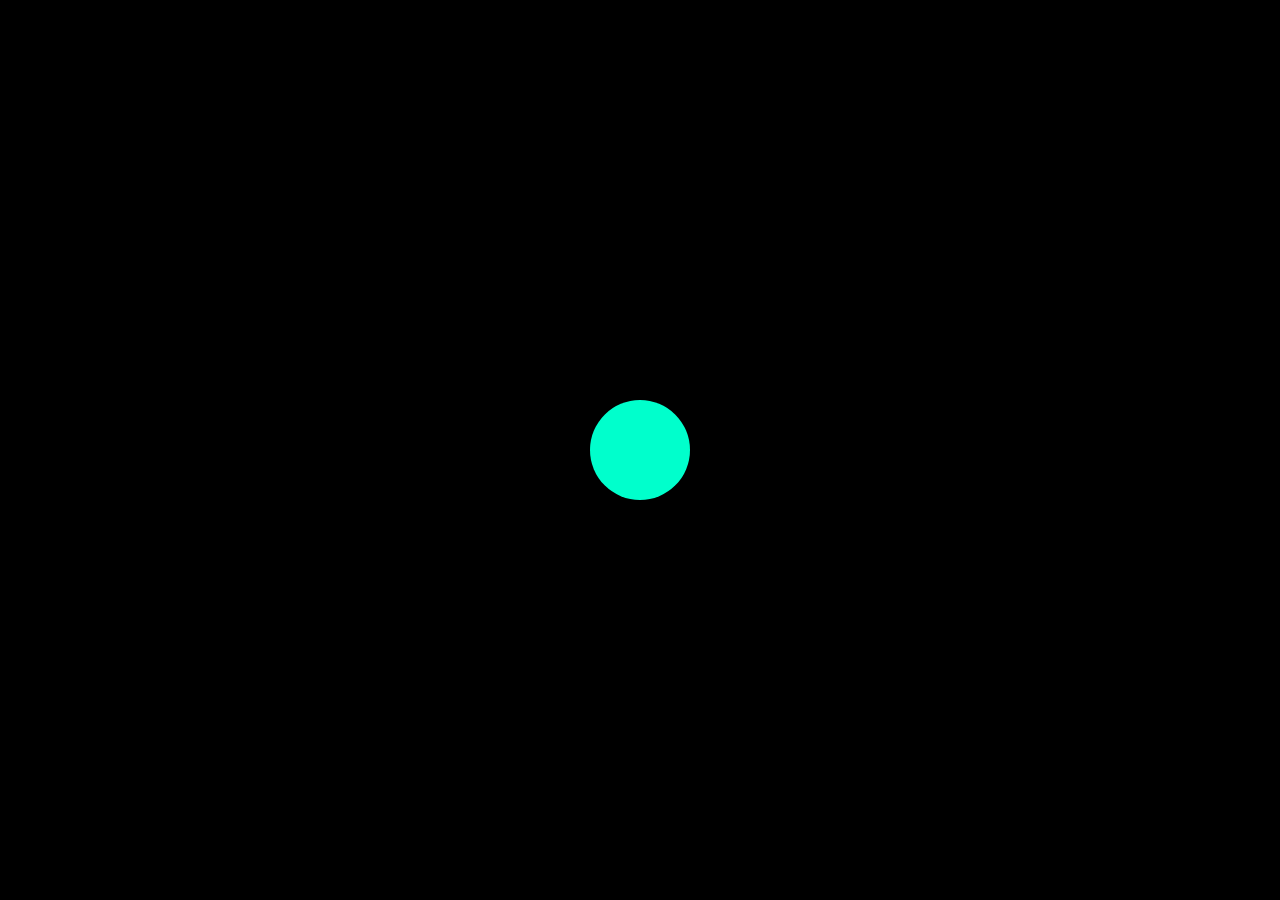
<file: Web/index.html>
<!DOCTYPE html>
<html lang="es">
  <head>
    <meta charset="UTF-8" />
    <meta name="viewport" content="width=device-width, initial-scale=1.0" />
    <title>Mi Página Web</title>
    <link href="electron.css" rel="stylesheet" />
  </head>
  <body>
    <div>
      <a id="electron" class="movimiento link" href="dashboard.html"></a>
    </div>
  </body>
</html>
</file>
<file: Web/electron.css>
body {
    background-color: #000;
    display: flex;
    justify-content: center;
    align-items: center;
    margin: 0;
}

#electron {
    width: 100px;
    height: 100px;
    background-color: #00ffcc;
    border-radius: 50%;
    position: absolute;
    top: 50%;
    left: 50%;
    transform: translate(-50%, -50%);
    cursor: pointer;
    transition: transform 0.3s ease;
}

#electron:hover {
    animation: movimiento 0.5s infinite;
}

/* Movimiento */
@keyframes movimiento {
    0%, 100% {
        transform: translate(-50%, -50%) translateX(0) translateY(0) rotate(0deg) scale(1);
    }
    20% {
        transform: translate(-50%, -50%) translateX(3px) translateY(4px) rotate(4deg) scale(1.2);
    }
    40% {
        transform: translate(-50%, -50%) translateX(-6px) translateY(-3px) rotate(0deg) scale(1.3);
    }
    60% {
        transform: translate(-50%, -50%) translateX(7px) translateY(5px) rotate(-7deg) scale(1.4);
    }
    80% {
        transform: translate(-50%, -50%) translateX(2px) translateY(6px) rotate(-5deg) scale(1.5);
    }
}

.movimiento {
    animation: movimiento 2s infinite;
    
}

.link:active {
    transform: scale(5);
    
    
  }
</file>
